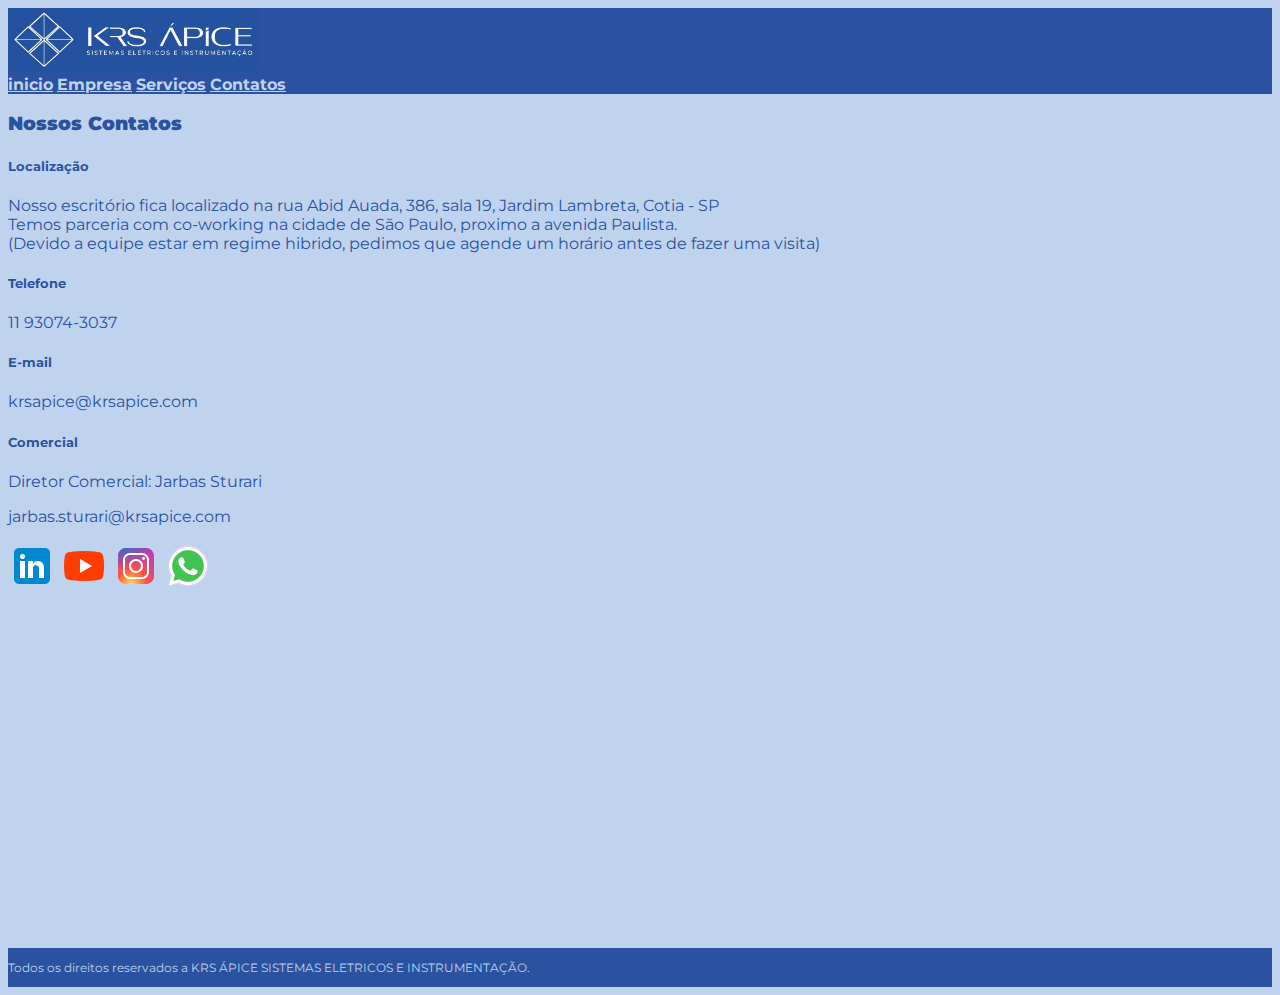
<file: contatos.html>
<!DOCTYPE html>
<html lang="en">
  <head>
    <!-- Required meta tags -->
    <meta charset="utf-8" />
    <meta name="viewport" content="width=device-width, initial-scale=1" />

    <!-- Bootstrap CSS -->
    <link
      href="https://cdn.jsdelivr.net/npm/bootstrap@5.0.2/dist/css/bootstrap.min.css"
      rel="stylesheet"
      integrity="sha384-EVSTQN3/azprG1Anm3QDgpJLIm9Nao0Yz1ztcQTwFspd3yD65VohhpuuCOmLASjC"
      crossorigin="anonymous"
    />

    <!-- fonte montserrat, import do google fonts -->
    <link rel="preconnect" href="https://fonts.googleapis.com" />
    <link rel="preconnect" href="https://fonts.gstatic.com" crossorigin />
    <link
      href="https://fonts.googleapis.com/css2?family=Montserrat:ital,wght@0,100..900;1,100..900&display=swap"
      rel="stylesheet"
    />
    <style>
      body {
        font-family: "Montserrat", sans-serif;
        font-optical-sizing: auto;
        font-weight: 400;
        font-style: normal;
        font-size: 16px;
      }
      .wrapper {
        display: flex;
        flex-direction: column;
        min-height: 100vh;
      }
      .conteudo {
        flex: 1;
      }

      .footer-fixed {
        position: fixed;
        bottom: 0;
        width: 100%;
        background-color: #f8f9fa;
        padding: 10px;
        text-align: center;
        z-index: 10; /* Garante que o footer fique sobre o conteúdo */
      }
    </style>

    <title>KRS APICE | CONTATOS</title>
  </head>
  <body style="background-color: #bfd2ee">
    <div class="wrapper">
      <div class="conteudo">
        <header
          class="mb-auto"
          style="color: #bfd2ee; background-color: #2b52a0"
        >
          <div class="d-flex w-100 h-auto p-3 mx-auto flex-column">
            <nav class="navbar" style="color: #bfd2ee">
              <div class="container-fluid">
                <a class="navbar-brand" href="index.html">
                  <img src="imgs/logo.jpeg" width="250" />
                </a>
                <div class="d-flex">
                  <a
                    class="nav-link active"
                    aria-current="page"
                    href="index.html"
                    style="color: #bfd2ee"
                    ><strong>inicio</strong></a
                  >
                  <a class="nav-link" href="sobre.html" style="color: #bfd2ee"
                    ><strong>Empresa</strong></a
                  >
                  <a
                    class="nav-link"
                    href="servicos.html"
                    style="color: #bfd2ee"
                    ><strong>Serviços</strong></a
                  >
                  <a
                    class="nav-link"
                    href="contatos.html"
                    style="color: #bfd2ee"
                    ><strong>Contatos</strong></a
                  >
                </div>
              </div>
            </nav>
          </div>
        </header>

        <main>
          <!-- container contatos/mapa -->
          <div>
            <div class="container-fluid" style="color: #2b52a0">
              <div class="d-grid gap-3">
                <div class="p-4">
                  <div class="row">
                    <!-- contatos -->
                    <div class="col">
                      <div>
                        <h3><strong>Nossos Contatos</strong></h3>
                      </div>
                      <div style="margin-top: 20px">
                        <h5>Localização</h5>
                        <p>
                          Nosso escritório fica localizado na rua Abid Auada,
                          386, sala 19, Jardim Lambreta, Cotia - SP<br />
                          Temos parceria com co-working na cidade de São Paulo,
                          proximo a avenida Paulista.<br />
                          (Devido a equipe estar em regime hibrido, pedimos que
                          agende um horário antes de fazer uma visita)
                        </p>
                        <h5>Telefone</h5>
                        <p>11 93074-3037</p>
                        <h5>E-mail</h5>
                        <p>krsapice@krsapice.com</p>
                        <h5>Comercial</h5>
                        <p>Diretor Comercial: Jarbas Sturari</p>
                        <p>jarbas.sturari@krsapice.com</p>
                      </div>
                      <!-- botões -->
                      <div>
                        <a
                          href="https://www.linkedin.com/in/krs-%C3%A1pice-43abb3366/"
                          target="_blank"
                          ><img src="icones/icons8-linkedin-48.png"
                        /></a>
                        <a
                          href="https://www.youtube.com/@krsapice"
                          target="_blank"
                          ><img src="icones/icons8-youtube-48.png"
                        /></a>
                        <a
                          href="https://www.instagram.com/krsapice/"
                          target="_blank"
                          ><img src="icones/icons8-instagram-48.png"
                        /></a>
                        <a href="https://wa.me/5511930743037" target="_blank"
                          ><img src="icones/icons8-whatsapp-48.png"
                        /></a>
                      </div>
                    </div>

                    <!-- google maps -->
                    <div class="col">
                      <iframe
                        src="https://www.google.com/maps/embed?pb=!1m18!1m12!1m3!1d3656.327289682621!2d-46.83378612457797!3d-23.592592362740533!2m3!1f0!2f0!3f0!3m2!1i1024!2i768!4f13.1!3m3!1m2!1s0x94cfaab6b65c40fd%3A0x22e328dbf7d0f0f4!2sR.%20Adib%20Auada%2C%20n%C2%B0386%20-%2019%20-%20Jardim%20Lambreta%2C%20Cotia%20-%20SP%2C%2006710-700!5e0!3m2!1spt-BR!2sbr!4v1753791586385!5m2!1spt-BR!2sbr"
                        width="450"
                        height="350"
                        style="border: 0"
                        allowfullscreen=""
                        loading="lazy"
                        referrerpolicy="no-referrer-when-downgrade"
                      ></iframe>
                    </div>
                  </div>
                </div>
              </div>
            </div>
          </div>
        </main>

        <!-- Optional JavaScript; choose one of the two! -->

        <!-- Option 1: Bootstrap Bundle with Popper -->
        <script
          src="https://cdn.jsdelivr.net/npm/bootstrap@5.0.2/dist/js/bootstrap.bundle.min.js"
          integrity="sha384-MrcW6ZMFYlzcLA8Nl+NtUVF0sA7MsXsP1UyJoMp4YLEuNSfAP+JcXn/tWtIaxVXM"
          crossorigin="anonymous"
        ></script>

        <!-- Option 2: Separate Popper and Bootstrap JS -->
        <!--
      <script src="https://cdn.jsdelivr.net/npm/@popperjs/core@2.9.2/dist/umd/popper.min.js" integrity="sha384-IQsoLXl5PILFhosVNubq5LC7Qb9DXgDA9i+tQ8Zj3iwWAwPtgFTxbJ8NT4GN1R8p" crossorigin="anonymous"></script>
      <script src="https://cdn.jsdelivr.net/npm/bootstrap@5.0.2/dist/js/bootstrap.min.js" integrity="sha384-cVKIPhGWiC2Al4u+LWgxfKTRIcfu0JTxR+EQDz/bgldoEyl4H0zUF0QKbrJ0EcQF" crossorigin="anonymous"></script>
      --></div>
      <footer
        class="mt-auto text-center"
        style="color: #bfd2ee; background-color: #2b52a0"
      >
        <div class="d-grid gap-3">
          <div class="p-2" style="font-size: 12px">
            <p>
              Todos os direitos reservados a KRS ÁPICE SISTEMAS ELETRICOS E
              INSTRUMENTAÇÃO.
            </p>
          </div>
        </div>
      </footer>
    </div>
  </body>
</html>
</file>
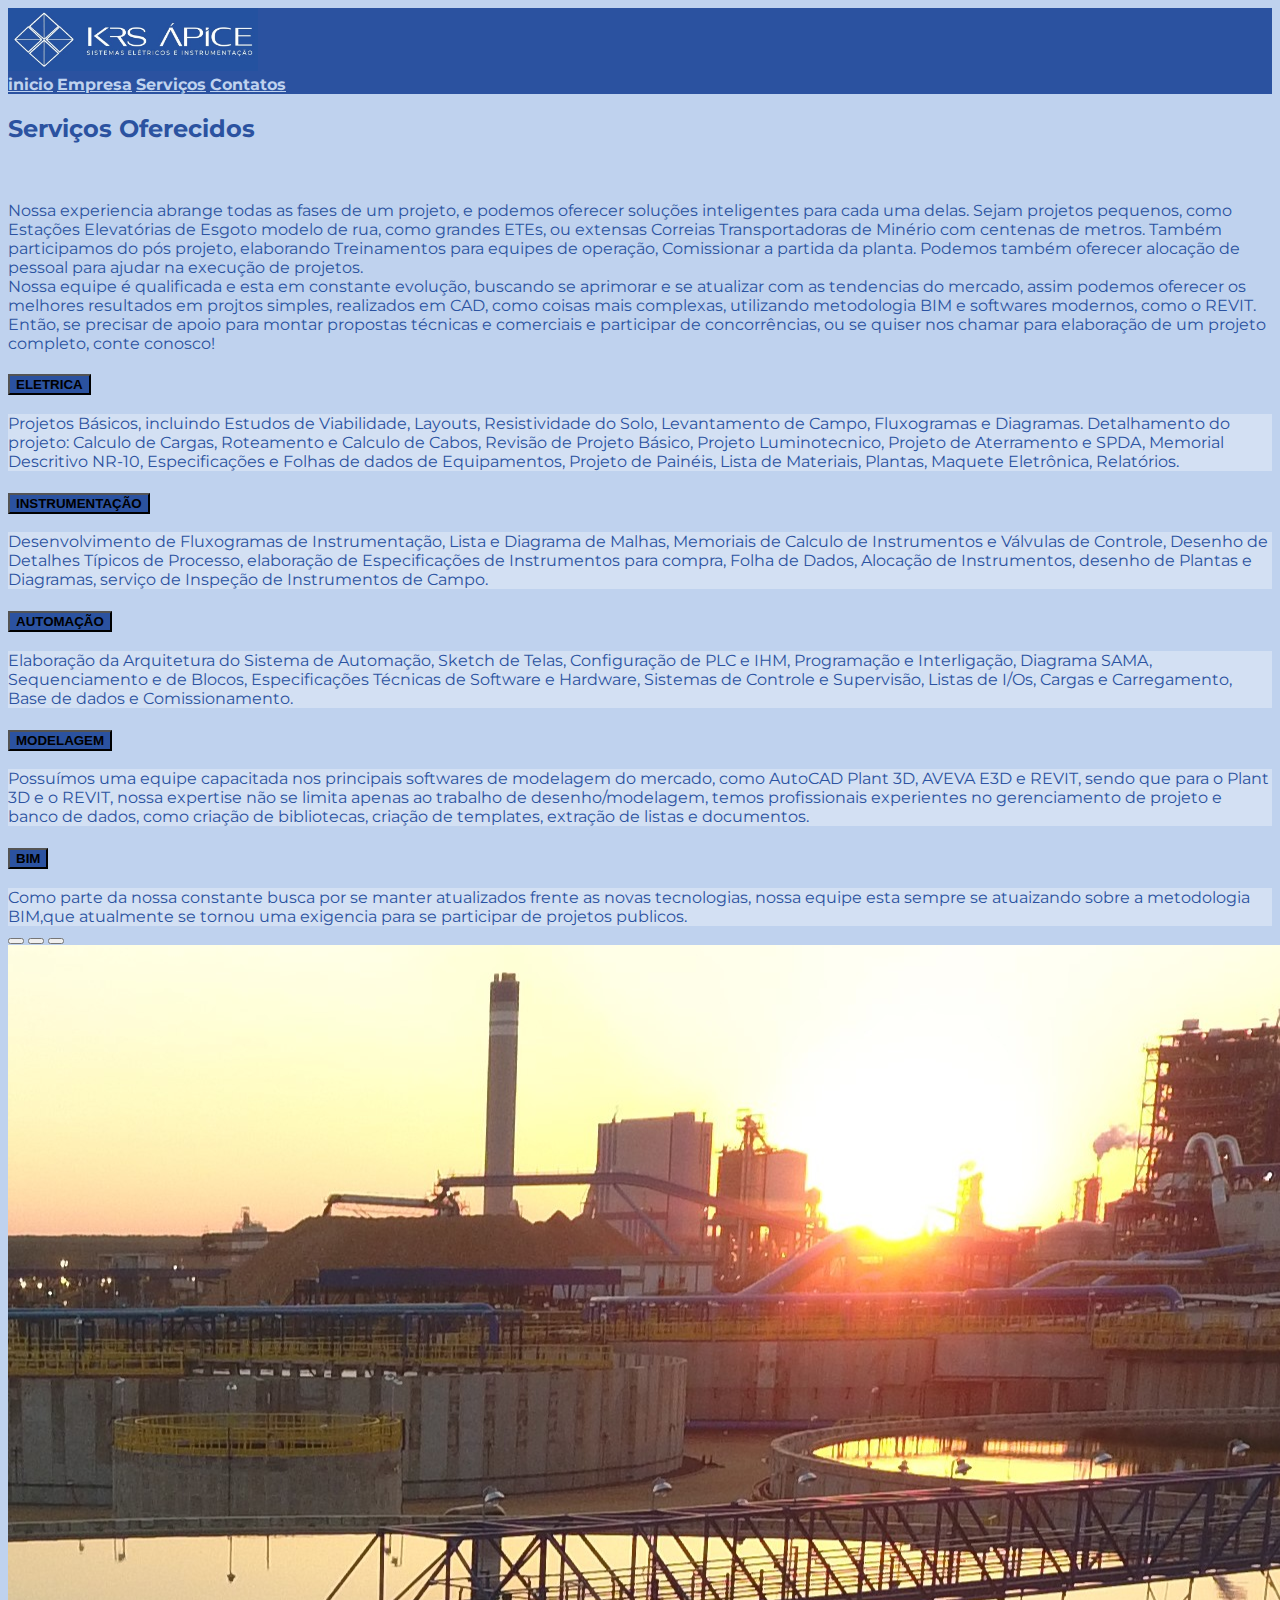
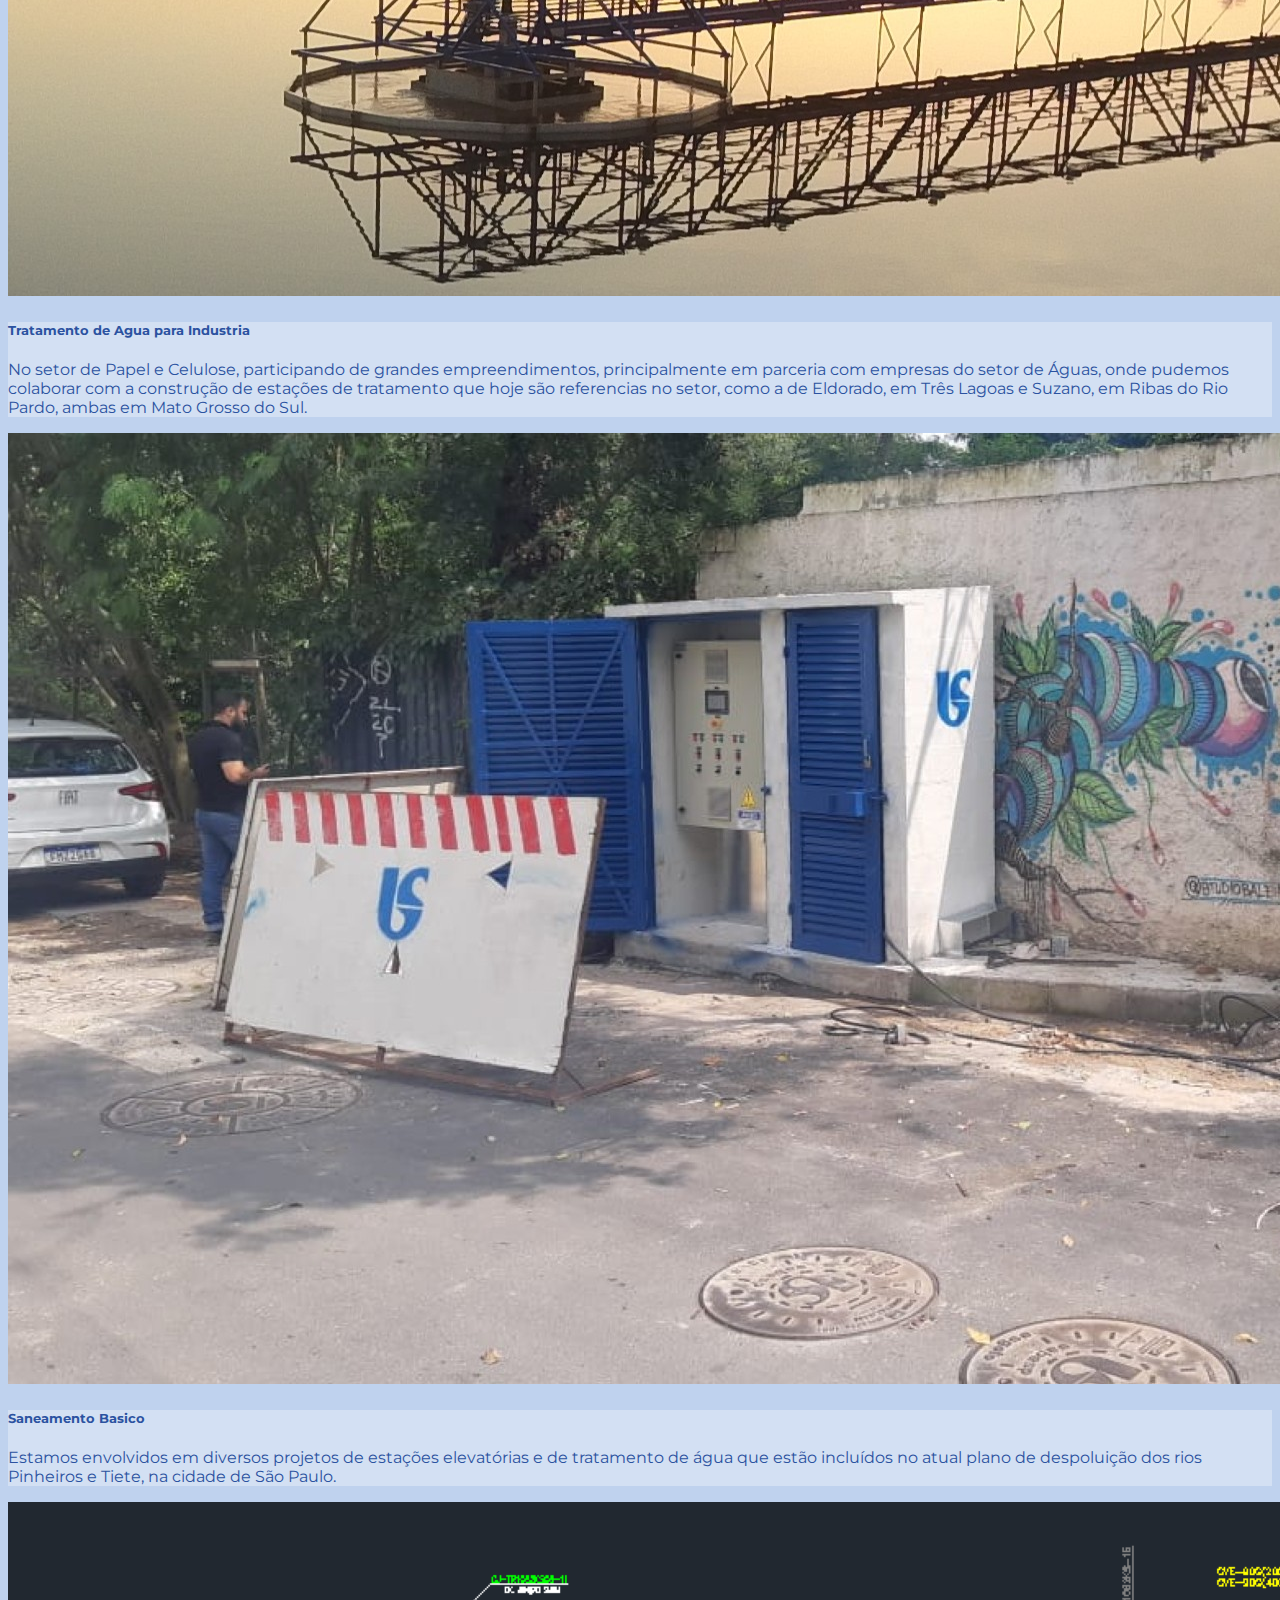
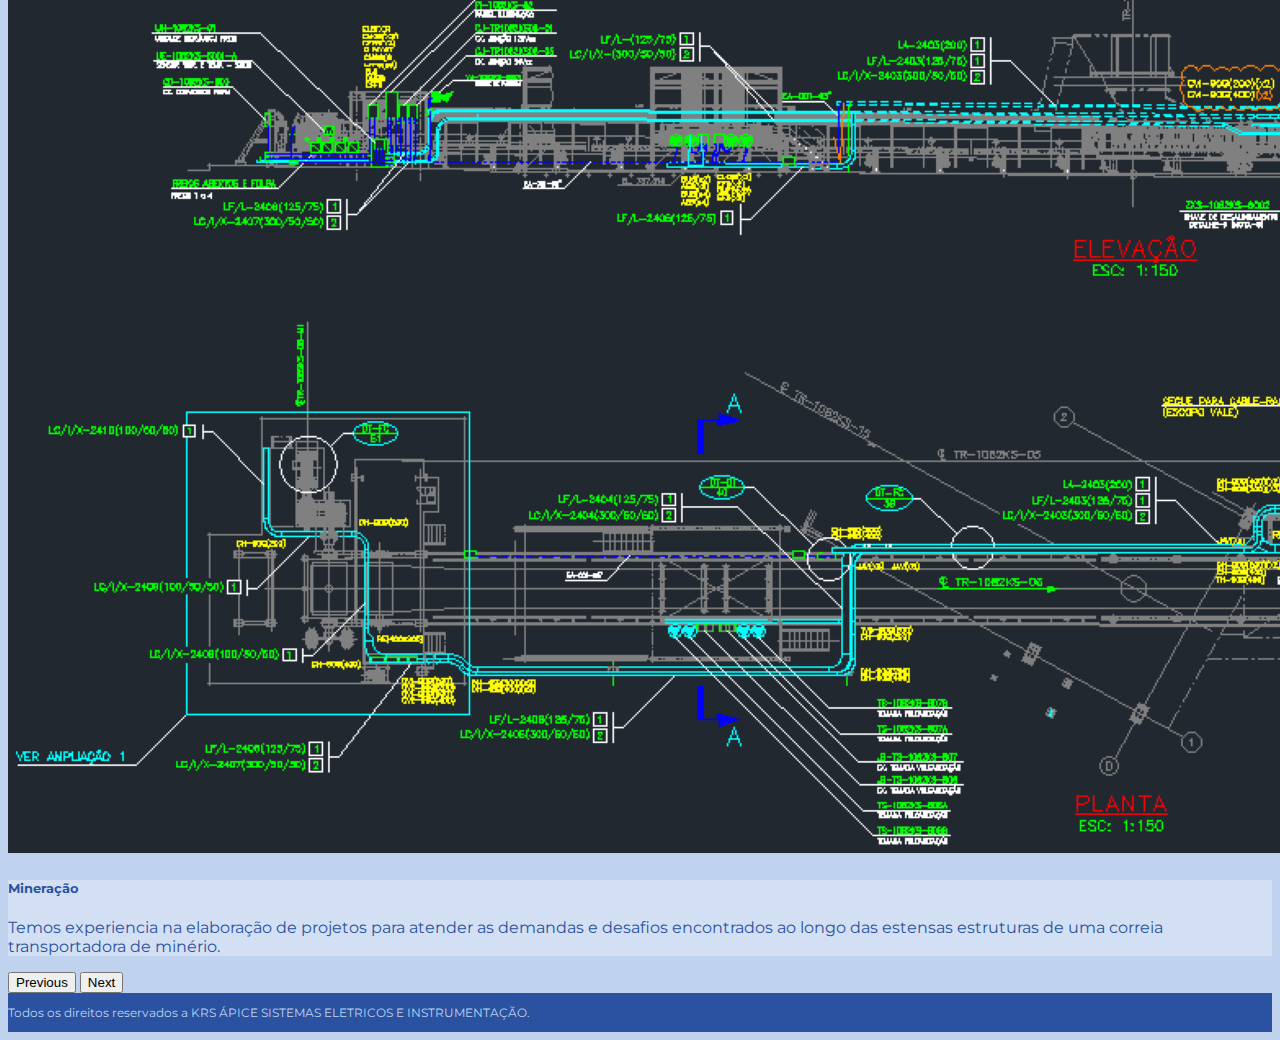
<file: servicos.html>
<!DOCTYPE html>
<html lang="en">
  <head>
    <!-- Required meta tags -->
    <meta charset="utf-8" />
    <meta name="viewport" content="width=device-width, initial-scale=1" />

    <!-- Bootstrap CSS -->
    <link
      href="https://cdn.jsdelivr.net/npm/bootstrap@5.0.2/dist/css/bootstrap.min.css"
      rel="stylesheet"
      integrity="sha384-EVSTQN3/azprG1Anm3QDgpJLIm9Nao0Yz1ztcQTwFspd3yD65VohhpuuCOmLASjC"
      crossorigin="anonymous"
    />

    <!-- fonte montserrat, import do google fonts -->
    <link rel="preconnect" href="https://fonts.googleapis.com" />
    <link rel="preconnect" href="https://fonts.gstatic.com" crossorigin />
    <link
      href="https://fonts.googleapis.com/css2?family=Montserrat:ital,wght@0,100..900;1,100..900&display=swap"
      rel="stylesheet"
    />
    <style>
      body {
        font-family: "Montserrat", sans-serif;
        font-optical-sizing: auto;
        font-weight: 400;
        font-style: normal;
        font-size: 16px;
      }
      .wrapper {
        display: flex;
        flex-direction: column;
        min-height: 100vh;
      }
      .conteudo {
        flex: 1;
      }

      .footer-fixed {
        position: fixed;
        bottom: 0;
        width: 100%;
        background-color: #f8f9fa;
        padding: 10px;
        text-align: center;
        z-index: 10; /* Garante que o footer fique sobre o conteúdo */
      }
    </style>

    <title>KRS APICE | SERVIÇOS</title>
  </head>
  <body style="background-color: #bfd2ee">
    <div class="wrapper">
      <div class="conteudo">
        <header
          class="mb-auto"
          style="color: #bfd2ee; background-color: #2b52a0"
        >
          <div class="d-flex w-100 h-auto p-3 mx-auto flex-column">
            <nav class="navbar" style="color: #bfd2ee">
              <div class="container-fluid">
                <a class="navbar-brand" href="index.html">
                  <img src="imgs/logo.jpeg" width="250" />
                </a>
                <div class="d-flex">
                  <a
                    class="nav-link active"
                    aria-current="page"
                    href="index.html"
                    style="color: #bfd2ee"
                    ><strong>inicio</strong></a
                  >
                  <a class="nav-link" href="sobre.html" style="color: #bfd2ee"
                    ><strong>Empresa</strong></a
                  >
                  <a
                    class="nav-link"
                    href="servicos.html"
                    style="color: #bfd2ee"
                    ><strong>Serviços</strong></a
                  >
                  <a
                    class="nav-link"
                    href="contatos.html"
                    style="color: #bfd2ee"
                    ><strong>Contatos</strong></a
                  >
                </div>
              </div>
            </nav>
          </div>
        </header>

        <main>
          <!-- container descritivo de serviços -->
          <div class="container-fluid h-auto" style="color: #2b52a0">
            <div class="d-grid gap-3">
              <div class="p-3">
                <div class="row">
                  <!-- Texto serviços-->
                  <div class="col-md-6">
                    <h2>Serviços Oferecidos</h2>
                    <p>
                      <br /><br />Nossa experiencia abrange todas as fases de um
                      projeto, e podemos oferecer soluções inteligentes para
                      cada uma delas. Sejam projetos pequenos, como Estações
                      Elevatórias de Esgoto modelo de rua, como grandes ETEs, ou
                      extensas Correias Transportadoras de Minério com centenas
                      de metros. Também participamos do pós projeto, elaborando
                      Treinamentos para equipes de operação, Comissionar a
                      partida da planta. Podemos também oferecer alocação de
                      pessoal para ajudar na execução de projetos.<br />
                      Nossa equipe é qualificada e esta em constante evolução,
                      buscando se aprimorar e se atualizar com as tendencias do
                      mercado, assim podemos oferecer os melhores resultados em
                      projtos simples, realizados em CAD, como coisas mais
                      complexas, utilizando metodologia BIM e softwares
                      modernos, como o REVIT. Então, se precisar de apoio para
                      montar propostas técnicas e comerciais e participar de
                      concorrências, ou se quiser nos chamar para elaboração de
                      um projeto completo, conte conosco!
                    </p>
                  </div>
                  <!-- ACORDEON DISCIPLINAS-->
                  <div class="col-md-6">
                    <div class="accordion" id="accordionExample">
                      <!-- Item Eletrica -->
                      <div class="accordion-item">
                        <h3 class="accordion-header" id="headingOne">
                          <button
                            class="accordion-button"
                            type="button"
                            data-bs-toggle="collapse"
                            data-bs-target="#collapseOne"
                            aria-expanded="true"
                            aria-controls="collapseOne"
                            style="background-color: #2b52a0"
                          >
                            <strong>ELETRICA</strong>
                          </button>
                        </h3>
                        <div
                          id="collapseOne"
                          class="accordion-collapse collapse show"
                          aria-labelledby="headingOne"
                          data-bs-parent="#accordionExample"
                        >
                          <div
                            class="accordion-body"
                            style="background-color: #d3e0f3"
                          >
                            Projetos Básicos, incluindo Estudos de Viabilidade,
                            Layouts, Resistividade do Solo, Levantamento de
                            Campo, Fluxogramas e Diagramas. Detalhamento do
                            projeto: Calculo de Cargas, Roteamento e Calculo de
                            Cabos, Revisão de Projeto Básico, Projeto
                            Luminotecnico, Projeto de Aterramento e SPDA,
                            Memorial Descritivo NR-10, Especificações e Folhas
                            de dados de Equipamentos, Projeto de Painéis, Lista
                            de Materiais, Plantas, Maquete Eletrônica,
                            Relatórios.
                          </div>
                        </div>
                      </div>
                      <!-- Item Instrumentação -->
                      <div class="accordion-item">
                        <h3 class="accordion-header" id="headingTwo">
                          <button
                            class="accordion-button collapsed"
                            type="button"
                            data-bs-toggle="collapse"
                            data-bs-target="#collapseTwo"
                            aria-expanded="false"
                            aria-controls="collapseTwo"
                            style="background-color: #2b52a0"
                          >
                            <strong>INSTRUMENTAÇÃO</strong>
                          </button>
                        </h3>
                        <div
                          id="collapseTwo"
                          class="accordion-collapse collapse"
                          aria-labelledby="headingTwo"
                          data-bs-parent="#accordionExample"
                        >
                          <div
                            class="accordion-body"
                            style="background-color: #d3e0f3"
                          >
                            Desenvolvimento de Fluxogramas de Instrumentação,
                            Lista e Diagrama de Malhas, Memoriais de Calculo de
                            Instrumentos e Válvulas de Controle, Desenho de
                            Detalhes Típicos de Processo, elaboração de
                            Especificações de Instrumentos para compra, Folha de
                            Dados, Alocação de Instrumentos, desenho de Plantas
                            e Diagramas, serviço de Inspeção de Instrumentos de
                            Campo.
                          </div>
                        </div>
                      </div>
                      <!-- texto automação -->
                      <div class="accordion-item">
                        <h3 class="accordion-header" id="headingThree">
                          <button
                            class="accordion-button collapsed"
                            type="button"
                            data-bs-toggle="collapse"
                            data-bs-target="#collapseThree"
                            aria-expanded="false"
                            aria-controls="collapseThree"
                            style="background-color: #2b52a0"
                          >
                            <strong>AUTOMAÇÃO</strong>
                          </button>
                        </h3>
                        <div
                          id="collapseThree"
                          class="accordion-collapse collapse"
                          aria-labelledby="headingThree"
                          data-bs-parent="#accordionExample"
                        >
                          <div
                            class="accordion-body"
                            style="background-color: #d3e0f3"
                          >
                            Elaboração da Arquitetura do Sistema de Automação,
                            Sketch de Telas, Configuração de PLC e IHM,
                            Programação e Interligação, Diagrama SAMA,
                            Sequenciamento e de Blocos, Especificações Técnicas
                            de Software e Hardware, Sistemas de Controle e
                            Supervisão, Listas de I/Os, Cargas e Carregamento,
                            Base de dados e Comissionamento.
                          </div>
                        </div>
                      </div>
                      <!-- texto modelagem-->
                      <div class="accordion-item">
                        <h3 class="accordion-header" id="headingFour">
                          <button
                            class="accordion-button collapsed"
                            type="button"
                            data-bs-toggle="collapse"
                            data-bs-target="#collapseFour"
                            aria-expanded="false"
                            aria-controls="collapseFour"
                            style="background-color: #2b52a0"
                          >
                            <strong>MODELAGEM</strong>
                          </button>
                        </h3>
                        <div
                          id="collapseFour"
                          class="accordion-collapse collapse"
                          aria-labelledby="headingFour"
                          data-bs-parent="#accordionExample"
                        >
                          <div
                            class="accordion-body"
                            style="background-color: #d3e0f3"
                          >
                            Possuímos uma equipe capacitada nos principais
                            softwares de modelagem do mercado, como AutoCAD
                            Plant 3D, AVEVA E3D e REVIT, sendo que para o Plant
                            3D e o REVIT, nossa expertise não se limita apenas
                            ao trabalho de desenho/modelagem, temos
                            profissionais experientes no gerenciamento de
                            projeto e banco de dados, como criação de
                            bibliotecas, criação de templates, extração de
                            listas e documentos.
                          </div>
                        </div>
                      </div>
                      <!-- texto bim -->
                      <div class="accordion-item">
                        <h3 class="accordion-header" id="headingFive">
                          <button
                            class="accordion-button collapsed"
                            type="button"
                            data-bs-toggle="collapse"
                            data-bs-target="#collapseFive"
                            aria-expanded="false"
                            aria-controls="collapseFive"
                            style="background-color: #2b52a0"
                          >
                            <strong>BIM</strong>
                          </button>
                        </h3>
                        <div
                          id="collapseFive"
                          class="accordion-collapse collapse"
                          aria-labelledby="headingFive"
                          data-bs-parent="#accordionExample"
                        >
                          <div
                            class="accordion-body"
                            style="background-color: #d3e0f3"
                          >
                            Como parte da nossa constante busca por se manter
                            atualizados frente as novas tecnologias, nossa
                            equipe esta sempre se atuaizando sobre a metodologia
                            BIM,que atualmente se tornou uma exigencia para se
                            participar de projetos publicos.
                          </div>
                        </div>
                      </div>
                    </div>
                  </div>
                </div>
              </div>
            </div>
          </div>
          <!-- container portifolio -->
          <div class="container-fluid mb-auto d-flex">
            <div class="d-grid gap-3">
              <div class="p-4">
                <div
                  id="carouselSetores"
                  class="carousel carousel-dark slide"
                  data-bs-ride="carousel"
                >
                  <div class="carousel-indicators">
                    <button
                      type="button"
                      data-bs-target="#carouselSetores"
                      data-bs-slide-to="0"
                      class="active"
                      aria-current="true"
                      aria-label="Slide 1"
                    ></button>
                    <button
                      type="button"
                      data-bs-target="#carouselSetores"
                      data-bs-slide-to="1"
                      aria-label="Slide 2"
                    ></button>
                    <button
                      type="button"
                      data-bs-target="#carouselSetores"
                      data-bs-slide-to="2"
                      aria-label="Slide 3"
                    ></button>
                  </div>
                  <div class="carousel-inner">
                    <div class="carousel-item active" data-bs-interval="5000">
                      <img src="imgs/pordosol.PNG" class="d-block w-100" />
                      <div
                        class="carousel-caption d-none d-md-block"
                        style="background-color: #d3e0f3; color: #2b52a0"
                      >
                        <h5>Tratamento de Agua para Industria</h5>
                        <p>
                          No setor de Papel e Celulose, participando de grandes
                          empreendimentos, principalmente em parceria com
                          empresas do setor de Águas, onde pudemos colaborar com
                          a construção de estações de tratamento que hoje são
                          referencias no setor, como a de Eldorado, em Três
                          Lagoas e Suzano, em Ribas do Rio Pardo, ambas em Mato
                          Grosso do Sul.
                        </p>
                      </div>
                    </div>
                    <div class="carousel-item" data-bs-interval="5000">
                      <img src="imgs/eee_rua_2.jpg" class="d-block w-100" />
                      <div
                        class="carousel-caption d-none d-md-block"
                        style="background-color: #d3e0f3; color: #2b52a0"
                      >
                        <h5 class="featurette-heading">Saneamento Basico</h5>
                        <p>
                          Estamos envolvidos em diversos projetos de estações
                          elevatórias e de tratamento de água que estão
                          incluídos no atual plano de despoluição dos rios
                          Pinheiros e Tiete, na cidade de São Paulo.
                        </p>
                      </div>
                    </div>
                    <div class="carousel-item">
                      <img src="imgs/tr_proj.png" class="d-block w-100" />
                      <div
                        class="carousel-caption d-none d-md-block"
                        style="background-color: #d3e0f3; color: #2b52a0"
                      >
                        <h5 class="featurette-heading">Mineração</h5>
                        <p class="lead">
                          Temos experiencia na elaboração de projetos para
                          atender as demandas e desafios encontrados ao longo
                          das estensas estruturas de uma correia transportadora
                          de minério.
                        </p>
                      </div>
                    </div>
                  </div>
                  <button
                    class="carousel-control-prev"
                    type="button"
                    data-bs-target="#carouselSetores"
                    data-bs-slide="prev"
                  >
                    <span
                      class="carousel-control-prev-icon"
                      aria-hidden="true"
                    ></span>
                    <span class="visually-hidden">Previous</span>
                  </button>
                  <button
                    class="carousel-control-next"
                    type="button"
                    data-bs-target="#carouselSetores"
                    data-bs-slide="next"
                  >
                    <span
                      class="carousel-control-next-icon"
                      aria-hidden="true"
                    ></span>
                    <span class="visually-hidden">Next</span>
                  </button>
                </div>
              </div>
            </div>
          </div>
        </main>

        <!-- Optional JavaScript; choose one of the two! -->

        <!-- Option 1: Bootstrap Bundle with Popper -->
        <script
          src="https://cdn.jsdelivr.net/npm/bootstrap@5.0.2/dist/js/bootstrap.bundle.min.js"
          integrity="sha384-MrcW6ZMFYlzcLA8Nl+NtUVF0sA7MsXsP1UyJoMp4YLEuNSfAP+JcXn/tWtIaxVXM"
          crossorigin="anonymous"
        ></script>

        <!-- Option 2: Separate Popper and Bootstrap JS -->
        <!--
      <script src="https://cdn.jsdelivr.net/npm/@popperjs/core@2.9.2/dist/umd/popper.min.js" integrity="sha384-IQsoLXl5PILFhosVNubq5LC7Qb9DXgDA9i+tQ8Zj3iwWAwPtgFTxbJ8NT4GN1R8p" crossorigin="anonymous"></script>
      <script src="https://cdn.jsdelivr.net/npm/bootstrap@5.0.2/dist/js/bootstrap.min.js" integrity="sha384-cVKIPhGWiC2Al4u+LWgxfKTRIcfu0JTxR+EQDz/bgldoEyl4H0zUF0QKbrJ0EcQF" crossorigin="anonymous"></script>
      --></div>
      <footer
        class="mt-auto text-center"
        style="color: #bfd2ee; background-color: #2b52a0"
      >
        <div class="d-grid gap-3">
          <div class="p-2" style="font-size: 12px">
            <p>
              Todos os direitos reservados a KRS ÁPICE SISTEMAS ELETRICOS E
              INSTRUMENTAÇÃO.
            </p>
          </div>
        </div>
      </footer>
    </div>
  </body>
</html>
</file>
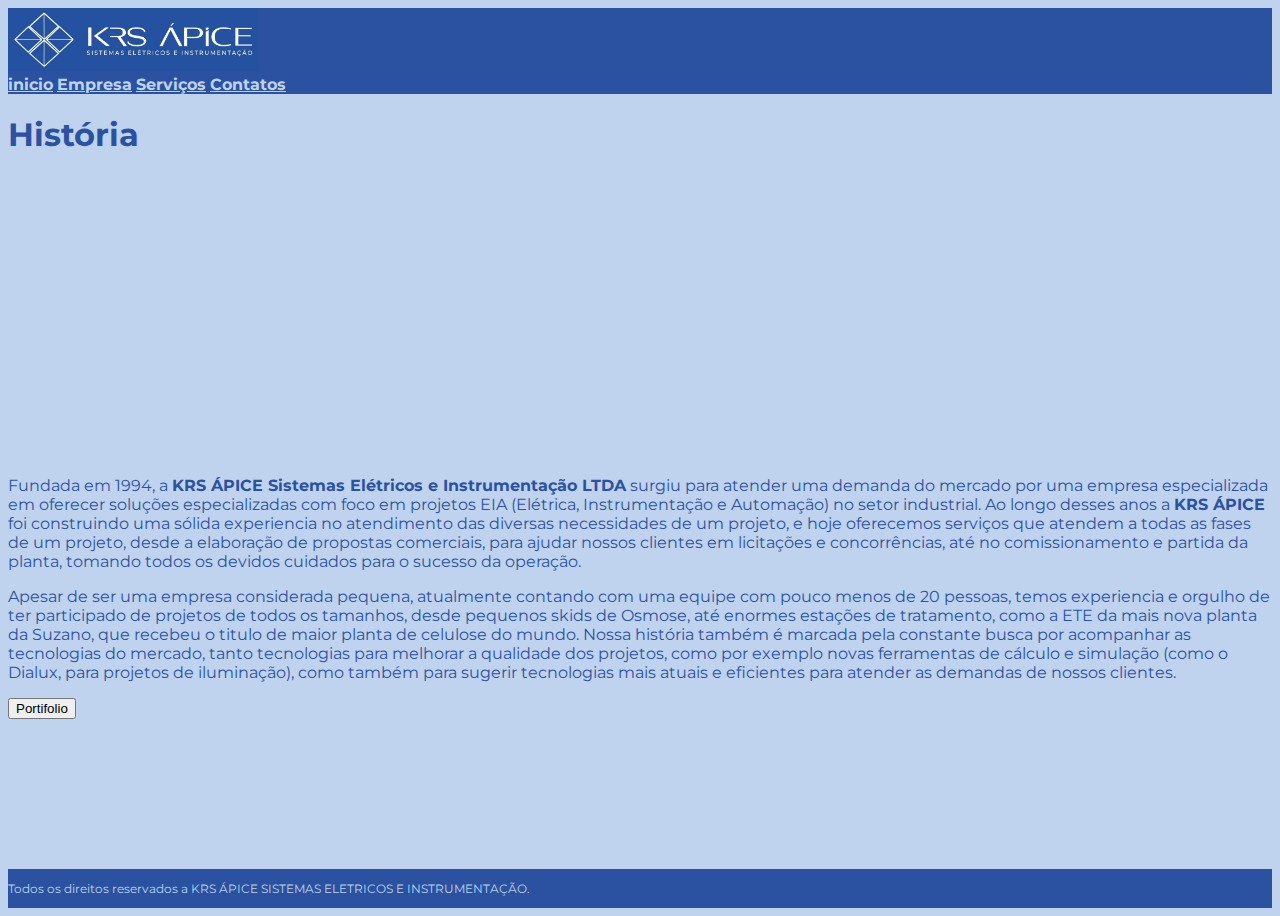
<file: sobre.html>
<!DOCTYPE html>
<html lang="en">
  <head>
    <!-- Required meta tags -->
    <meta charset="utf-8" />
    <meta name="viewport" content="width=device-width, initial-scale=1" />

    <!-- Bootstrap CSS -->
    <link
      href="https://cdn.jsdelivr.net/npm/bootstrap@5.0.2/dist/css/bootstrap.min.css"
      rel="stylesheet"
      integrity="sha384-EVSTQN3/azprG1Anm3QDgpJLIm9Nao0Yz1ztcQTwFspd3yD65VohhpuuCOmLASjC"
      crossorigin="anonymous"
    />

    <!-- fonte montserrat, import do google fonts -->
    <link rel="preconnect" href="https://fonts.googleapis.com" />
    <link rel="preconnect" href="https://fonts.gstatic.com" crossorigin />
    <link
      href="https://fonts.googleapis.com/css2?family=Montserrat:ital,wght@0,100..900;1,100..900&display=swap"
      rel="stylesheet"
    />
    <style>
      body {
        font-family: "Montserrat", sans-serif;
        font-optical-sizing: auto;
        font-weight: 400;
        font-style: normal;
        font-size: 16px;
      }
      .wrapper {
        display: flex;
        flex-direction: column;
        min-height: 100vh;
      }
      .conteudo {
        flex: 1;
      }

      .footer-fixed {
        position: fixed;
        bottom: 0;
        width: 100%;
        background-color: #f8f9fa;
        padding: 10px;
        text-align: center;
        z-index: 10; /* Garante que o footer fique sobre o conteúdo */
      }
    </style>

    <title>KRS APICE | EMPRESA</title>
  </head>
  <body style="background-color: #bfd2ee">
    <div class="wrapper">
      <div class="conteudo">
        <header
          class="mb-auto"
          style="color: #bfd2ee; background-color: #2b52a0"
        >
          <div class="d-flex w-100 h-auto p-3 mx-auto flex-column">
            <nav class="navbar" style="color: #bfd2ee">
              <div class="container-fluid">
                <a class="navbar-brand" href="index.html">
                  <img src="imgs/logo.jpeg" width="250" />
                </a>
                <div class="d-flex">
                  <a
                    class="nav-link active"
                    aria-current="page"
                    href="index.html"
                    style="color: #bfd2ee"
                    ><strong>inicio</strong></a
                  >
                  <a class="nav-link" href="sobre.html" style="color: #bfd2ee"
                    ><strong>Empresa</strong></a
                  >
                  <a
                    class="nav-link"
                    href="servicos.html"
                    style="color: #bfd2ee"
                    ><strong>Serviços</strong></a
                  >
                  <a
                    class="nav-link"
                    href="contatos.html"
                    style="color: #bfd2ee"
                    ><strong>Contatos</strong></a
                  >
                </div>
              </div>
            </nav>
          </div>
        </header>

        <main>
          <!-- container historia -->
          <div
            class="container-fluid"
            style="color: #2b52a0; background-color: #bfd2ee"
          >
            <div class="d-grid gap-3">
              <div class="p-4">
                <div class="row">
                  <div class="col">
                    <!-- texto e video-->
                    <div class="clearfix">
                      <h1>História</h1>
                      <div class="embed-responsive embed-responsive-4by3">
                        <iframe
                          class="col-md-4 float-md-end mb-3 ms-md-3"
                          width="400"
                          height="280"
                          src="https://www.youtube.com/embed/8hNZ5y-VDnU?si=WZawVwOyfSjCKekO"
                          title="YouTube video player"
                          frameborder="0"
                          allow="accelerometer; autoplay; clipboard-write; encrypted-media; gyroscope; picture-in-picture; web-share"
                          referrerpolicy="strict-origin-when-cross-origin"
                          allowfullscreen
                        ></iframe>
                      </div>

                      <p>
                        Fundada em 1994, a
                        <strong
                          >KRS ÁPICE Sistemas Elétricos e Instrumentação
                          LTDA</strong
                        >
                        surgiu para atender uma demanda do mercado por uma
                        empresa especializada em oferecer soluções
                        especializadas com foco em projetos EIA (Elétrica,
                        Instrumentação e Automação) no setor industrial. Ao
                        longo desses anos a
                        <strong>KRS ÁPICE</strong> foi construindo uma sólida
                        experiencia no atendimento das diversas necessidades de
                        um projeto, e hoje oferecemos serviços que atendem a
                        todas as fases de um projeto, desde a elaboração de
                        propostas comerciais, para ajudar nossos clientes em
                        licitações e concorrências, até no comissionamento e
                        partida da planta, tomando todos os devidos cuidados
                        para o sucesso da operação.
                      </p>
                      <p>
                        Apesar de ser uma empresa considerada pequena,
                        atualmente contando com uma equipe com pouco menos de 20
                        pessoas, temos experiencia e orgulho de ter participado
                        de projetos de todos os tamanhos, desde pequenos skids
                        de Osmose, até enormes estações de tratamento, como a
                        ETE da mais nova planta da Suzano, que recebeu o titulo
                        de maior planta de celulose do mundo. Nossa história
                        também é marcada pela constante busca por acompanhar as
                        tecnologias do mercado, tanto tecnologias para melhorar
                        a qualidade dos projetos, como por exemplo novas
                        ferramentas de cálculo e simulação (como o Dialux, para
                        projetos de iluminação), como também para sugerir
                        tecnologias mais atuais e eficientes para atender as
                        demandas de nossos clientes.
                      </p>
                    </div>
                  </div>
                </div>
                <!-- download portifolio -->
                <div class="row">
                  <a href="downloads/Apresentacao_KRS_APICE_Pt_v3.pdf" download>
                    <button type="button" class="btn btn-primary">
                      Portifolio
                    </button>
                  </a>
                </div>
              </div>
            </div>
          </div>
        </main>

        <!-- Optional JavaScript; choose one of the two! -->

        <!-- Option 1: Bootstrap Bundle with Popper -->
        <script
          src="https://cdn.jsdelivr.net/npm/bootstrap@5.0.2/dist/js/bootstrap.bundle.min.js"
          integrity="sha384-MrcW6ZMFYlzcLA8Nl+NtUVF0sA7MsXsP1UyJoMp4YLEuNSfAP+JcXn/tWtIaxVXM"
          crossorigin="anonymous"
        ></script>

        <!-- Option 2: Separate Popper and Bootstrap JS -->
        <!--
      <script src="https://cdn.jsdelivr.net/npm/@popperjs/core@2.9.2/dist/umd/popper.min.js" integrity="sha384-IQsoLXl5PILFhosVNubq5LC7Qb9DXgDA9i+tQ8Zj3iwWAwPtgFTxbJ8NT4GN1R8p" crossorigin="anonymous"></script>
      <script src="https://cdn.jsdelivr.net/npm/bootstrap@5.0.2/dist/js/bootstrap.min.js" integrity="sha384-cVKIPhGWiC2Al4u+LWgxfKTRIcfu0JTxR+EQDz/bgldoEyl4H0zUF0QKbrJ0EcQF" crossorigin="anonymous"></script>
      --></div>
      <footer
        class="mt-auto text-center"
        style="color: #bfd2ee; background-color: #2b52a0"
      >
        <div class="d-grid gap-3">
          <div class="p-2" style="font-size: 12px">
            <p>
              Todos os direitos reservados a KRS ÁPICE SISTEMAS ELETRICOS E
              INSTRUMENTAÇÃO.
            </p>
          </div>
        </div>
      </footer>
    </div>
  </body>
</html>
</file>
